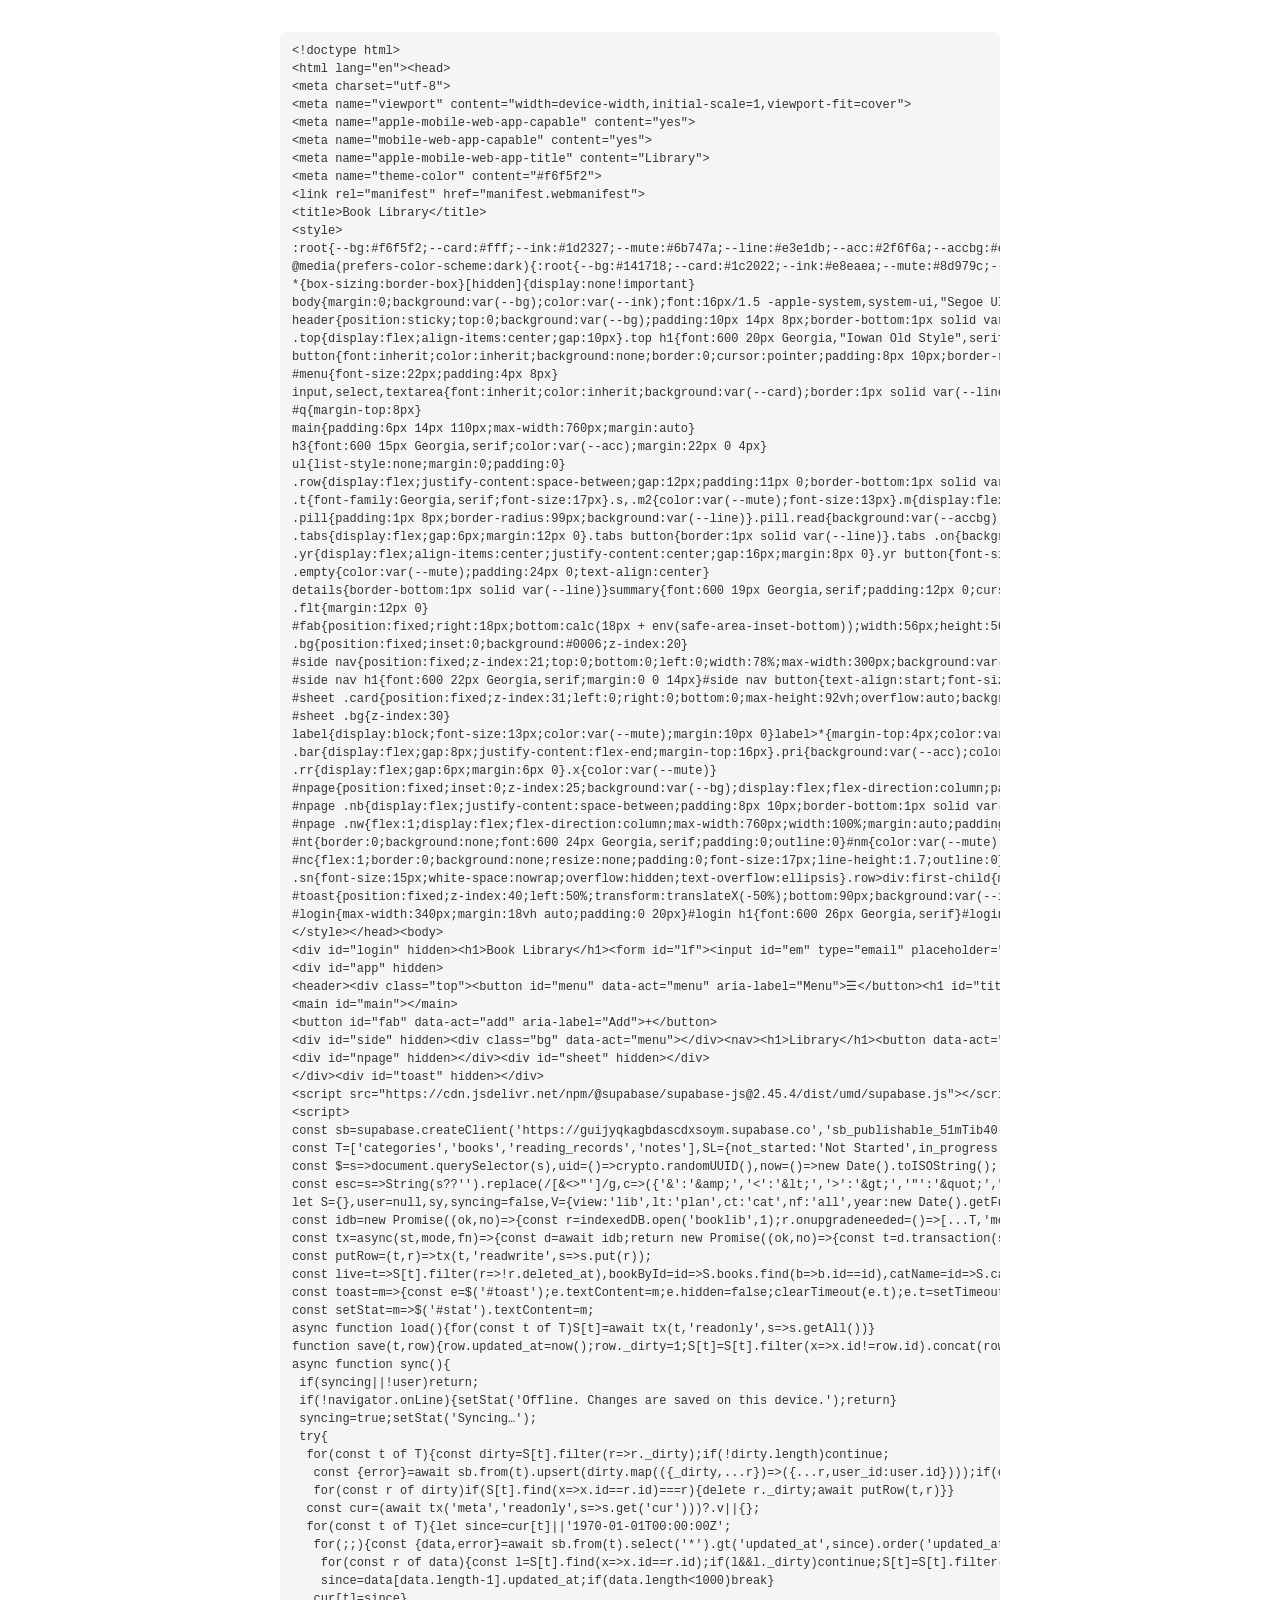
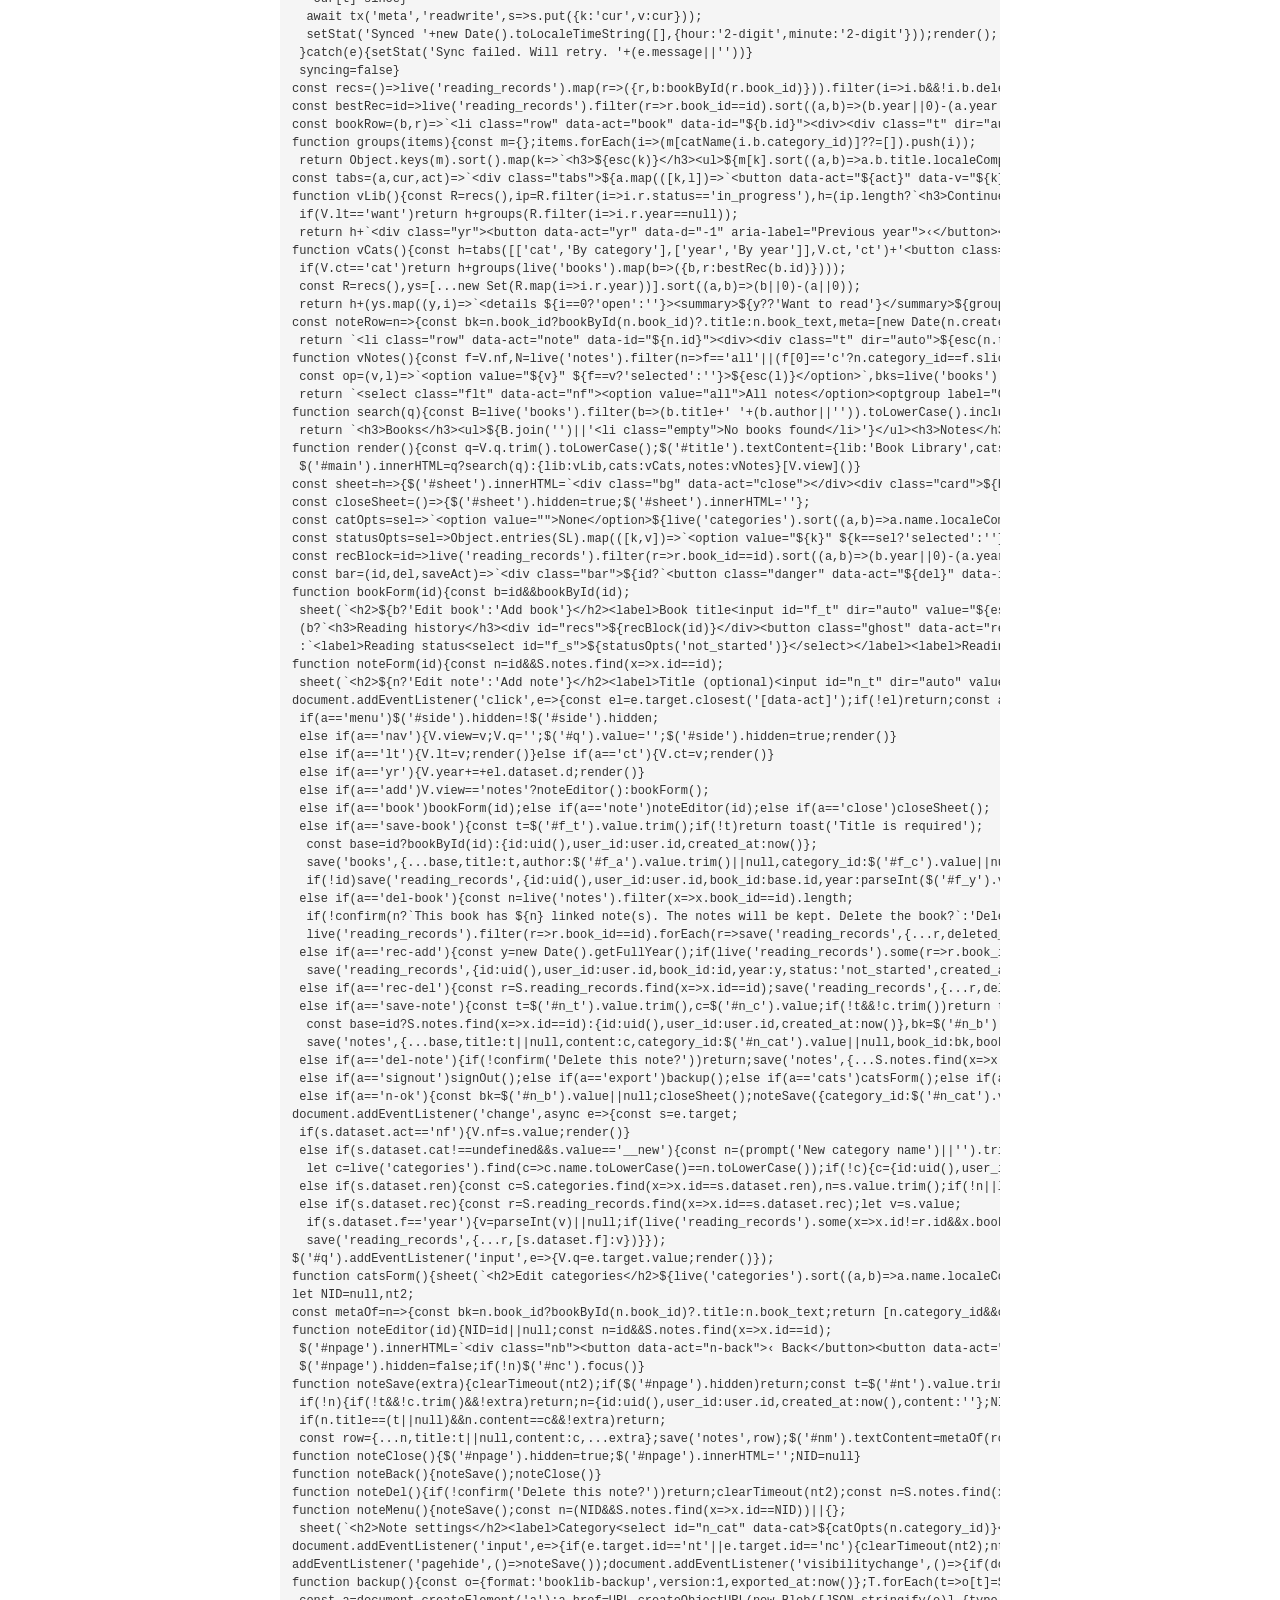
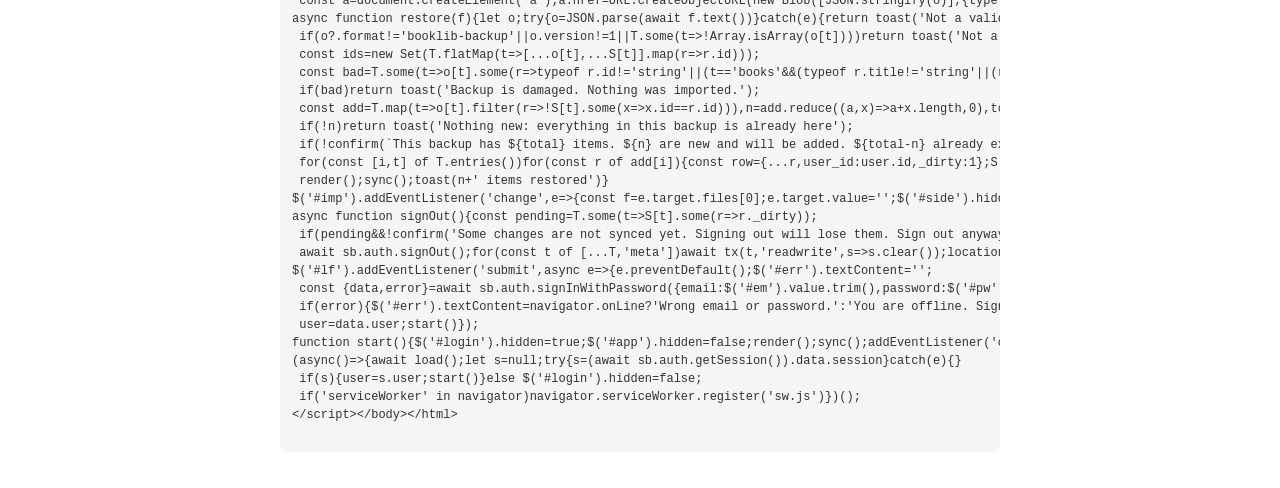
<file: index.html (copy)3.html>
<!doctype html><html><head><meta charset=utf8><meta name=viewport content="width=device-width,initial-scale=1,viewport-fit=cover"><meta name=claude:viewport-fit-sides content=cover><style>:root{box-sizing:border-box;padding-top:env(safe-area-inset-top,0px);padding-right:env(safe-area-inset-right,0px);padding-bottom:env(safe-area-inset-bottom,0px);padding-left:env(safe-area-inset-left,0px)}html{scroll-padding-top:env(safe-area-inset-top,0px)}</style><style>.md-table{overflow-x:auto}@media print{.md-table{overflow-x:visible}}</style><style>:root{color-scheme:light dark;--md-bg:#fff;--md-text:rgba(0,0,0,.8);--md-muted:rgba(0,0,0,.6);--md-fill:rgba(0,0,0,.04);--md-fill-strong:rgba(0,0,0,.06);--md-rule:rgba(0,0,0,.1);--md-rule-strong:rgba(0,0,0,.16);--md-link:hsl(210 100% 45%)}@media (prefers-color-scheme:dark){:root:where(:not([data-theme="light"])){--md-bg:#0d0d0d;--md-text:rgba(255,255,255,.85);--md-muted:rgba(255,255,255,.6);--md-fill:rgba(255,255,255,.06);--md-fill-strong:rgba(255,255,255,.09);--md-rule:rgba(255,255,255,.14);--md-rule-strong:rgba(255,255,255,.22);--md-link:hsl(210 100% 72%)}}:root[data-theme="dark"]{color-scheme:dark;--md-bg:#0d0d0d;--md-text:rgba(255,255,255,.85);--md-muted:rgba(255,255,255,.6);--md-fill:rgba(255,255,255,.06);--md-fill-strong:rgba(255,255,255,.09);--md-rule:rgba(255,255,255,.14);--md-rule-strong:rgba(255,255,255,.22);--md-link:hsl(210 100% 72%)}:root[data-theme="light"]{color-scheme:light}@media print{:root,:root[data-theme="dark"]{color-scheme:light;--md-bg:#fff;--md-text:rgba(0,0,0,.8);--md-muted:rgba(0,0,0,.6);--md-fill:rgba(0,0,0,.04);--md-fill-strong:rgba(0,0,0,.06);--md-rule:rgba(0,0,0,.1);--md-rule-strong:rgba(0,0,0,.16);--md-link:hsl(210 100% 45%)}}body{background:var(--md-bg);color:var(--md-text);max-width:720px;margin:0 auto;padding:32px;display:flex;flex-direction:column;gap:10px;font:14px/1.55 -apple-system,BlinkMacSystemFont,'SF Pro','Segoe UI',sans-serif;overflow-wrap:break-word}body>:first-child{margin-top:0}h1,h2,h3,h4,h5,h6{margin:6px 0 0;line-height:1.25;font-weight:600;text-wrap:balance}h1{font-size:1.35em}h2{font-size:1.15em;color:var(--md-muted)}h3,h4,h5,h6{font-size:1em}p,ul,ol,blockquote,table,pre,hr{margin:0}strong{font-weight:600}a{color:var(--md-link);text-decoration:none}a:hover{text-decoration:underline}ul,ol{display:flex;flex-direction:column;gap:6px;padding-inline-start:22px}ul{list-style:disc}ol{list-style:decimal}li[dir]{text-align:start}:is(li,td,th)>*+:is(p,ul,ol,blockquote){margin-top:6px}blockquote{display:flex;flex-direction:column;gap:10px;border-inline-start:2px solid var(--md-rule);padding-inline-start:10px;color:var(--md-muted)}:not(pre)>code{background:var(--md-fill);padding:1px 3px;border-radius:4px;font:.92em 'SF Mono',ui-monospace,Menlo,Consolas,monospace}a>code{background:none;color:inherit}pre{background:var(--md-fill);padding:10px 12px;border-radius:6px;overflow-x:auto;font:12px/1.5 'SF Mono',ui-monospace,Menlo,Consolas,monospace;margin-block:4px}pre code{background:none;padding:0;font:inherit}[dir=rtl] pre{direction:ltr;text-align:left}[dir=rtl] code{direction:ltr;unicode-bidi:isolate}table{width:100%;border-collapse:separate;border-spacing:2px;font:inherit}th,td{padding:6px 8px;border-radius:3px;text-align:start;vertical-align:top}th{background:var(--md-fill-strong);font-weight:600}td{background:var(--md-fill)}:is(th,td) :not(pre)>code{background:transparent}hr{border:0;border-top:1px solid var(--md-rule-strong);margin-block:10px}img{max-width:100%;height:auto;border-radius:4px}</style>
</head><body>
<pre><code class="language-html">&lt;!doctype html&gt;
&lt;html lang=&#34;en&#34;&gt;&lt;head&gt;
&lt;meta charset=&#34;utf-8&#34;&gt;
&lt;meta name=&#34;viewport&#34; content=&#34;width=device-width,initial-scale=1,viewport-fit=cover&#34;&gt;
&lt;meta name=&#34;apple-mobile-web-app-capable&#34; content=&#34;yes&#34;&gt;
&lt;meta name=&#34;mobile-web-app-capable&#34; content=&#34;yes&#34;&gt;
&lt;meta name=&#34;apple-mobile-web-app-title&#34; content=&#34;Library&#34;&gt;
&lt;meta name=&#34;theme-color&#34; content=&#34;#f6f5f2&#34;&gt;
&lt;link rel=&#34;manifest&#34; href=&#34;manifest.webmanifest&#34;&gt;
&lt;title&gt;Book Library&lt;/title&gt;
&lt;style&gt;
:root{--bg:#f6f5f2;--card:#fff;--ink:#1d2327;--mute:#6b747a;--line:#e3e1db;--acc:#2f6f6a;--accbg:#e4efed;--danger:#b3412f;color-scheme:light dark}
@media(prefers-color-scheme:dark){:root{--bg:#141718;--card:#1c2022;--ink:#e8eaea;--mute:#8d979c;--line:#2a3033;--acc:#6fb3ab;--accbg:#223331;--danger:#e07a68}}
*{box-sizing:border-box}[hidden]{display:none!important}
body{margin:0;background:var(--bg);color:var(--ink);font:16px/1.5 -apple-system,system-ui,&#34;Segoe UI&#34;,sans-serif;padding:env(safe-area-inset-top) env(safe-area-inset-right) 0 env(safe-area-inset-left)}
header{position:sticky;top:0;background:var(--bg);padding:10px 14px 8px;border-bottom:1px solid var(--line);z-index:5}
.top{display:flex;align-items:center;gap:10px}.top h1{font:600 20px Georgia,&#34;Iowan Old Style&#34;,serif;margin:0}
button{font:inherit;color:inherit;background:none;border:0;cursor:pointer;padding:8px 10px;border-radius:8px}
#menu{font-size:22px;padding:4px 8px}
input,select,textarea{font:inherit;color:inherit;background:var(--card);border:1px solid var(--line);border-radius:8px;padding:9px 10px;width:100%}
#q{margin-top:8px}
main{padding:6px 14px 110px;max-width:760px;margin:auto}
h3{font:600 15px Georgia,serif;color:var(--acc);margin:22px 0 4px}
ul{list-style:none;margin:0;padding:0}
.row{display:flex;justify-content:space-between;gap:12px;padding:11px 0;border-bottom:1px solid var(--line);cursor:pointer}
.t{font-family:Georgia,serif;font-size:17px}.s,.m2{color:var(--mute);font-size:13px}.m{display:flex;flex-direction:column;align-items:flex-end;font-size:13px;color:var(--mute);white-space:nowrap}
.pill{padding:1px 8px;border-radius:99px;background:var(--line)}.pill.read{background:var(--accbg);color:var(--acc)}.pill.in_progress{border:1px solid var(--acc);background:none;color:var(--acc)}
.tabs{display:flex;gap:6px;margin:12px 0}.tabs button{border:1px solid var(--line)}.tabs .on{background:var(--accbg);color:var(--acc);border-color:var(--acc)}
.yr{display:flex;align-items:center;justify-content:center;gap:16px;margin:8px 0}.yr button{font-size:22px}
.empty{color:var(--mute);padding:24px 0;text-align:center}
details{border-bottom:1px solid var(--line)}summary{font:600 19px Georgia,serif;padding:12px 0;cursor:pointer}
.flt{margin:12px 0}
#fab{position:fixed;right:18px;bottom:calc(18px + env(safe-area-inset-bottom));width:56px;height:56px;border-radius:50%;background:var(--acc);color:var(--bg);font-size:30px;padding:0;box-shadow:0 2px 10px #0004}
.bg{position:fixed;inset:0;background:#0006;z-index:20}
#side nav{position:fixed;z-index:21;top:0;bottom:0;left:0;width:78%;max-width:300px;background:var(--card);padding:calc(20px + env(safe-area-inset-top)) 14px 20px;display:flex;flex-direction:column;gap:4px}
#side nav h1{font:600 22px Georgia,serif;margin:0 0 14px}#side nav button{text-align:start;font-size:17px}.sp{flex:1}
#sheet .card{position:fixed;z-index:31;left:0;right:0;bottom:0;max-height:92vh;overflow:auto;background:var(--bg);border-radius:16px 16px 0 0;padding:16px 16px calc(16px + env(safe-area-inset-bottom));max-width:760px;margin:auto}
#sheet .bg{z-index:30}
label{display:block;font-size:13px;color:var(--mute);margin:10px 0}label&gt;*{margin-top:4px;color:var(--ink)}
.bar{display:flex;gap:8px;justify-content:flex-end;margin-top:16px}.pri{background:var(--acc);color:var(--bg)}.ghost{border:1px solid var(--line)}.danger{color:var(--danger);margin-inline-end:auto}
.rr{display:flex;gap:6px;margin:6px 0}.x{color:var(--mute)}
#npage{position:fixed;inset:0;z-index:25;background:var(--bg);display:flex;flex-direction:column;padding:env(safe-area-inset-top) env(safe-area-inset-right) env(safe-area-inset-bottom) env(safe-area-inset-left)}
#npage .nb{display:flex;justify-content:space-between;padding:8px 10px;border-bottom:1px solid var(--line)}#npage .nb button{font-size:20px}
#npage .nw{flex:1;display:flex;flex-direction:column;max-width:760px;width:100%;margin:auto;padding:14px 18px;min-height:0}
#nt{border:0;background:none;font:600 24px Georgia,serif;padding:0;outline:0}#nm{color:var(--mute);font-size:12px;margin:2px 0 12px;min-height:1em}
#nc{flex:1;border:0;background:none;resize:none;padding:0;font-size:17px;line-height:1.7;outline:0}
.sn{font-size:15px;white-space:nowrap;overflow:hidden;text-overflow:ellipsis}.row&gt;div:first-child{min-width:0}
#toast{position:fixed;z-index:40;left:50%;transform:translateX(-50%);bottom:90px;background:var(--ink);color:var(--bg);padding:8px 14px;border-radius:99px}
#login{max-width:340px;margin:18vh auto;padding:0 20px}#login h1{font:600 26px Georgia,serif}#login input{margin:6px 0}#err{color:var(--danger);font-size:14px}
&lt;/style&gt;&lt;/head&gt;&lt;body&gt;
&lt;div id=&#34;login&#34; hidden&gt;&lt;h1&gt;Book Library&lt;/h1&gt;&lt;form id=&#34;lf&#34;&gt;&lt;input id=&#34;em&#34; type=&#34;email&#34; placeholder=&#34;Email&#34; autocomplete=&#34;username&#34; required&gt;&lt;input id=&#34;pw&#34; type=&#34;password&#34; placeholder=&#34;Password&#34; autocomplete=&#34;current-password&#34; required&gt;&lt;p id=&#34;err&#34;&gt;&lt;/p&gt;&lt;button class=&#34;pri&#34; style=&#34;width:100%&#34;&gt;Sign in&lt;/button&gt;&lt;/form&gt;&lt;/div&gt;
&lt;div id=&#34;app&#34; hidden&gt;
&lt;header&gt;&lt;div class=&#34;top&#34;&gt;&lt;button id=&#34;menu&#34; data-act=&#34;menu&#34; aria-label=&#34;Menu&#34;&gt;☰&lt;/button&gt;&lt;h1 id=&#34;title&#34;&gt;&lt;/h1&gt;&lt;/div&gt;&lt;input id=&#34;q&#34; type=&#34;search&#34; dir=&#34;auto&#34; placeholder=&#34;Search books, authors, notes&#34;&gt;&lt;/header&gt;
&lt;main id=&#34;main&#34;&gt;&lt;/main&gt;
&lt;button id=&#34;fab&#34; data-act=&#34;add&#34; aria-label=&#34;Add&#34;&gt;+&lt;/button&gt;
&lt;div id=&#34;side&#34; hidden&gt;&lt;div class=&#34;bg&#34; data-act=&#34;menu&#34;&gt;&lt;/div&gt;&lt;nav&gt;&lt;h1&gt;Library&lt;/h1&gt;&lt;button data-act=&#34;nav&#34; data-v=&#34;lib&#34;&gt;Book Library&lt;/button&gt;&lt;button data-act=&#34;nav&#34; data-v=&#34;cats&#34;&gt;Book Categories&lt;/button&gt;&lt;button data-act=&#34;nav&#34; data-v=&#34;notes&#34;&gt;Notes&lt;/button&gt;&lt;button data-act=&#34;export&#34;&gt;Export backup&lt;/button&gt;&lt;button data-act=&#34;import&#34;&gt;Import backup&lt;/button&gt;&lt;input id=&#34;imp&#34; type=&#34;file&#34; accept=&#34;application/json,.json&#34; hidden&gt;&lt;div class=&#34;sp&#34;&gt;&lt;/div&gt;&lt;div id=&#34;stat&#34; class=&#34;s&#34;&gt;&lt;/div&gt;&lt;div class=&#34;s&#34;&gt;Version 3&lt;/div&gt;&lt;button class=&#34;ghost&#34; data-act=&#34;signout&#34;&gt;Sign out&lt;/button&gt;&lt;/nav&gt;&lt;/div&gt;
&lt;div id=&#34;npage&#34; hidden&gt;&lt;/div&gt;&lt;div id=&#34;sheet&#34; hidden&gt;&lt;/div&gt;
&lt;/div&gt;&lt;div id=&#34;toast&#34; hidden&gt;&lt;/div&gt;
&lt;script src=&#34;https://cdn.jsdelivr.net/npm/@supabase/supabase-js@2.45.4/dist/umd/supabase.js&#34;&gt;&lt;/script&gt;
&lt;script&gt;
const sb=supabase.createClient(&#39;https://guijyqkagbdascdxsoym.supabase.co&#39;,&#39;sb_publishable_51mTib40-xLq16tjLFUSFg_IVj0RRGn&#39;);
const T=[&#39;categories&#39;,&#39;books&#39;,&#39;reading_records&#39;,&#39;notes&#39;],SL={not_started:&#39;Not Started&#39;,in_progress:&#39;In Progress&#39;,read:&#39;Read&#39;};
const $=s=&gt;document.querySelector(s),uid=()=&gt;crypto.randomUUID(),now=()=&gt;new Date().toISOString();
const esc=s=&gt;String(s??&#39;&#39;).replace(/[&amp;&lt;&gt;&#34;&#39;]/g,c=&gt;({&#39;&amp;&#39;:&#39;&amp;amp;&#39;,&#39;&lt;&#39;:&#39;&amp;lt;&#39;,&#39;&gt;&#39;:&#39;&amp;gt;&#39;,&#39;&#34;&#39;:&#39;&amp;quot;&#39;,&#34;&#39;&#34;:&#39;&amp;#39;&#39;}[c]));
let S={},user=null,sy,syncing=false,V={view:&#39;lib&#39;,lt:&#39;plan&#39;,ct:&#39;cat&#39;,nf:&#39;all&#39;,year:new Date().getFullYear(),q:&#39;&#39;};
const idb=new Promise((ok,no)=&gt;{const r=indexedDB.open(&#39;booklib&#39;,1);r.onupgradeneeded=()=&gt;[...T,&#39;meta&#39;].forEach(t=&gt;r.result.createObjectStore(t,{keyPath:t==&#39;meta&#39;?&#39;k&#39;:&#39;id&#39;}));r.onsuccess=()=&gt;ok(r.result);r.onerror=()=&gt;no(r.error)});
const tx=async(st,mode,fn)=&gt;{const d=await idb;return new Promise((ok,no)=&gt;{const t=d.transaction(st,mode),q=fn(t.objectStore(st));t.oncomplete=()=&gt;ok(q&amp;&amp;q.result);t.onerror=()=&gt;no(t.error)})};
const putRow=(t,r)=&gt;tx(t,&#39;readwrite&#39;,s=&gt;s.put(r));
const live=t=&gt;S[t].filter(r=&gt;!r.deleted_at),bookById=id=&gt;S.books.find(b=&gt;b.id==id),catName=id=&gt;S.categories.find(c=&gt;c.id==id)?.name||&#39;Uncategorized&#39;;
const toast=m=&gt;{const e=$(&#39;#toast&#39;);e.textContent=m;e.hidden=false;clearTimeout(e.t);e.t=setTimeout(()=&gt;e.hidden=true,2600)};
const setStat=m=&gt;$(&#39;#stat&#39;).textContent=m;
async function load(){for(const t of T)S[t]=await tx(t,&#39;readonly&#39;,s=&gt;s.getAll())}
function save(t,row){row.updated_at=now();row._dirty=1;S[t]=S[t].filter(x=&gt;x.id!=row.id).concat(row);putRow(t,row);render();clearTimeout(sy);sy=setTimeout(sync,400)}
async function sync(){
 if(syncing||!user)return;
 if(!navigator.onLine){setStat(&#39;Offline. Changes are saved on this device.&#39;);return}
 syncing=true;setStat(&#39;Syncing…&#39;);
 try{
  for(const t of T){const dirty=S[t].filter(r=&gt;r._dirty);if(!dirty.length)continue;
   const {error}=await sb.from(t).upsert(dirty.map(({_dirty,...r})=&gt;({...r,user_id:user.id})));if(error)throw error;
   for(const r of dirty)if(S[t].find(x=&gt;x.id==r.id)===r){delete r._dirty;await putRow(t,r)}}
  const cur=(await tx(&#39;meta&#39;,&#39;readonly&#39;,s=&gt;s.get(&#39;cur&#39;)))?.v||{};
  for(const t of T){let since=cur[t]||&#39;1970-01-01T00:00:00Z&#39;;
   for(;;){const {data,error}=await sb.from(t).select(&#39;*&#39;).gt(&#39;updated_at&#39;,since).order(&#39;updated_at&#39;).limit(1000);if(error)throw error;if(!data.length)break;
    for(const r of data){const l=S[t].find(x=&gt;x.id==r.id);if(l&amp;&amp;l._dirty)continue;S[t]=S[t].filter(x=&gt;x.id!=r.id).concat(r);await putRow(t,r)}
    since=data[data.length-1].updated_at;if(data.length&lt;1000)break}
   cur[t]=since}
  await tx(&#39;meta&#39;,&#39;readwrite&#39;,s=&gt;s.put({k:&#39;cur&#39;,v:cur}));
  setStat(&#39;Synced &#39;+new Date().toLocaleTimeString([],{hour:&#39;2-digit&#39;,minute:&#39;2-digit&#39;}));render();
 }catch(e){setStat(&#39;Sync failed. Will retry. &#39;+(e.message||&#39;&#39;))}
 syncing=false}
const recs=()=&gt;live(&#39;reading_records&#39;).map(r=&gt;({r,b:bookById(r.book_id)})).filter(i=&gt;i.b&amp;&amp;!i.b.deleted_at);
const bestRec=id=&gt;live(&#39;reading_records&#39;).filter(r=&gt;r.book_id==id).sort((a,b)=&gt;(b.year||0)-(a.year||0))[0];
const bookRow=(b,r)=&gt;`&lt;li class=&#34;row&#34; data-act=&#34;book&#34; data-id=&#34;${b.id}&#34;&gt;&lt;div&gt;&lt;div class=&#34;t&#34; dir=&#34;auto&#34;&gt;${esc(b.title)}&lt;/div&gt;${b.author?`&lt;div class=&#34;s&#34; dir=&#34;auto&#34;&gt;${esc(b.author)}&lt;/div&gt;`:&#39;&#39;}&lt;/div&gt;&lt;div class=&#34;m&#34;&gt;${r?`&lt;span class=&#34;pill ${r.status}&#34;&gt;${SL[r.status]}&lt;/span&gt;`:&#39;&#39;}${b.total_pages?`&lt;span&gt;${b.total_pages} pages&lt;/span&gt;`:&#39;&#39;}&lt;/div&gt;&lt;/li&gt;`;
function groups(items){const m={};items.forEach(i=&gt;(m[catName(i.b.category_id)]??=[]).push(i));
 return Object.keys(m).sort().map(k=&gt;`&lt;h3&gt;${esc(k)}&lt;/h3&gt;&lt;ul&gt;${m[k].sort((a,b)=&gt;a.b.title.localeCompare(b.b.title)).map(i=&gt;bookRow(i.b,i.r)).join(&#39;&#39;)}&lt;/ul&gt;`).join(&#39;&#39;)||&#39;&lt;p class=&#34;empty&#34;&gt;No books here yet. Tap + to add one.&lt;/p&gt;&#39;}
const tabs=(a,cur,act)=&gt;`&lt;div class=&#34;tabs&#34;&gt;${a.map(([k,l])=&gt;`&lt;button data-act=&#34;${act}&#34; data-v=&#34;${k}&#34; class=&#34;${k==cur?&#39;on&#39;:&#39;&#39;}&#34;&gt;${l}&lt;/button&gt;`).join(&#39;&#39;)}&lt;/div&gt;`;
function vLib(){const R=recs(),ip=R.filter(i=&gt;i.r.status==&#39;in_progress&#39;),h=(ip.length?`&lt;h3&gt;Continue&lt;/h3&gt;&lt;ul&gt;${ip.map(i=&gt;bookRow(i.b,i.r)).join(&#39;&#39;)}&lt;/ul&gt;`:&#39;&#39;)+tabs([[&#39;plan&#39;,&#39;Reading plan&#39;],[&#39;want&#39;,&#39;Want to read&#39;]],V.lt,&#39;lt&#39;);
 if(V.lt==&#39;want&#39;)return h+groups(R.filter(i=&gt;i.r.year==null));
 return h+`&lt;div class=&#34;yr&#34;&gt;&lt;button data-act=&#34;yr&#34; data-d=&#34;-1&#34; aria-label=&#34;Previous year&#34;&gt;‹&lt;/button&gt;&lt;b&gt;${V.year}&lt;/b&gt;&lt;button data-act=&#34;yr&#34; data-d=&#34;1&#34; aria-label=&#34;Next year&#34;&gt;›&lt;/button&gt;&lt;/div&gt;`+groups(R.filter(i=&gt;i.r.year==V.year))}
function vCats(){const h=tabs([[&#39;cat&#39;,&#39;By category&#39;],[&#39;year&#39;,&#39;By year&#39;]],V.ct,&#39;ct&#39;)+&#39;&lt;button class=&#34;ghost&#34; data-act=&#34;cats&#34;&gt;Edit categories&lt;/button&gt;&#39;;
 if(V.ct==&#39;cat&#39;)return h+groups(live(&#39;books&#39;).map(b=&gt;({b,r:bestRec(b.id)})));
 const R=recs(),ys=[...new Set(R.map(i=&gt;i.r.year))].sort((a,b)=&gt;(b||0)-(a||0));
 return h+(ys.map((y,i)=&gt;`&lt;details ${i==0?&#39;open&#39;:&#39;&#39;}&gt;&lt;summary&gt;${y??&#39;Want to read&#39;}&lt;/summary&gt;${groups(R.filter(x=&gt;x.r.year==y))}&lt;/details&gt;`).join(&#39;&#39;)||&#39;&lt;p class=&#34;empty&#34;&gt;No reading records yet.&lt;/p&gt;&#39;)}
const noteRow=n=&gt;{const bk=n.book_id?bookById(n.book_id)?.title:n.book_text,meta=[new Date(n.created_at).toLocaleDateString(),n.category_id&amp;&amp;catName(n.category_id),bk&amp;&amp;bk+(n.page?&#39; p. &#39;+n.page:&#39;&#39;)].filter(Boolean).join(&#39; / &#39;);
 return `&lt;li class=&#34;row&#34; data-act=&#34;note&#34; data-id=&#34;${n.id}&#34;&gt;&lt;div&gt;&lt;div class=&#34;t&#34; dir=&#34;auto&#34;&gt;${esc(n.title||&#39;Untitled&#39;)}&lt;/div&gt;&lt;div class=&#34;sn&#34; dir=&#34;auto&#34;&gt;${esc(n.content.split(&#39;\n&#39;).find(l=&gt;l.trim())||&#39;&#39;)}&lt;/div&gt;&lt;div class=&#34;m2&#34; dir=&#34;auto&#34;&gt;${esc(meta)}&lt;/div&gt;&lt;/div&gt;&lt;/li&gt;`};
function vNotes(){const f=V.nf,N=live(&#39;notes&#39;).filter(n=&gt;f==&#39;all&#39;||(f[0]==&#39;c&#39;?n.category_id==f.slice(2):n.book_id==f.slice(2))).sort((a,b)=&gt;b.created_at.localeCompare(a.created_at));
 const op=(v,l)=&gt;`&lt;option value=&#34;${v}&#34; ${f==v?&#39;selected&#39;:&#39;&#39;}&gt;${esc(l)}&lt;/option&gt;`,bks=live(&#39;books&#39;).filter(b=&gt;live(&#39;notes&#39;).some(n=&gt;n.book_id==b.id));
 return `&lt;select class=&#34;flt&#34; data-act=&#34;nf&#34;&gt;&lt;option value=&#34;all&#34;&gt;All notes&lt;/option&gt;&lt;optgroup label=&#34;Category&#34;&gt;${live(&#39;categories&#39;).map(c=&gt;op(&#39;c:&#39;+c.id,c.name)).join(&#39;&#39;)}&lt;/optgroup&gt;&lt;optgroup label=&#34;Book&#34;&gt;${bks.map(b=&gt;op(&#39;b:&#39;+b.id,b.title)).join(&#39;&#39;)}&lt;/optgroup&gt;&lt;/select&gt;&lt;ul&gt;${N.map(noteRow).join(&#39;&#39;)||&#39;&lt;li class=&#34;empty&#34;&gt;No notes yet. Tap + to add one.&lt;/li&gt;&#39;}&lt;/ul&gt;`}
function search(q){const B=live(&#39;books&#39;).filter(b=&gt;(b.title+&#39; &#39;+(b.author||&#39;&#39;)).toLowerCase().includes(q)).map(b=&gt;bookRow(b,bestRec(b.id))),N=live(&#39;notes&#39;).filter(n=&gt;((n.title||&#39;&#39;)+&#39; &#39;+n.content).toLowerCase().includes(q)).map(noteRow);
 return `&lt;h3&gt;Books&lt;/h3&gt;&lt;ul&gt;${B.join(&#39;&#39;)||&#39;&lt;li class=&#34;empty&#34;&gt;No books found&lt;/li&gt;&#39;}&lt;/ul&gt;&lt;h3&gt;Notes&lt;/h3&gt;&lt;ul&gt;${N.join(&#39;&#39;)||&#39;&lt;li class=&#34;empty&#34;&gt;No notes found&lt;/li&gt;&#39;}&lt;/ul&gt;`}
function render(){const q=V.q.trim().toLowerCase();$(&#39;#title&#39;).textContent={lib:&#39;Book Library&#39;,cats:&#39;Book Categories&#39;,notes:&#39;Notes&#39;}[V.view];
 $(&#39;#main&#39;).innerHTML=q?search(q):{lib:vLib,cats:vCats,notes:vNotes}[V.view]()}
const sheet=h=&gt;{$(&#39;#sheet&#39;).innerHTML=`&lt;div class=&#34;bg&#34; data-act=&#34;close&#34;&gt;&lt;/div&gt;&lt;div class=&#34;card&#34;&gt;${h}&lt;/div&gt;`;$(&#39;#sheet&#39;).hidden=false};
const closeSheet=()=&gt;{$(&#39;#sheet&#39;).hidden=true;$(&#39;#sheet&#39;).innerHTML=&#39;&#39;};
const catOpts=sel=&gt;`&lt;option value=&#34;&#34;&gt;None&lt;/option&gt;${live(&#39;categories&#39;).sort((a,b)=&gt;a.name.localeCompare(b.name)).map(c=&gt;`&lt;option value=&#34;${c.id}&#34; ${c.id==sel?&#39;selected&#39;:&#39;&#39;}&gt;${esc(c.name)}&lt;/option&gt;`).join(&#39;&#39;)}&lt;option value=&#34;__new&#34;&gt;+ New category…&lt;/option&gt;`;
const statusOpts=sel=&gt;Object.entries(SL).map(([k,v])=&gt;`&lt;option value=&#34;${k}&#34; ${k==sel?&#39;selected&#39;:&#39;&#39;}&gt;${v}&lt;/option&gt;`).join(&#39;&#39;);
const recBlock=id=&gt;live(&#39;reading_records&#39;).filter(r=&gt;r.book_id==id).sort((a,b)=&gt;(b.year||0)-(a.year||0)).map(r=&gt;`&lt;div class=&#34;rr&#34;&gt;&lt;input type=&#34;number&#34; inputmode=&#34;numeric&#34; data-rec=&#34;${r.id}&#34; data-f=&#34;year&#34; placeholder=&#34;No year&#34; value=&#34;${r.year??&#39;&#39;}&#34;&gt;&lt;select data-rec=&#34;${r.id}&#34; data-f=&#34;status&#34;&gt;${statusOpts(r.status)}&lt;/select&gt;&lt;button class=&#34;x&#34; data-act=&#34;rec-del&#34; data-id=&#34;${r.id}&#34; aria-label=&#34;Remove&#34;&gt;✕&lt;/button&gt;&lt;/div&gt;`).join(&#39;&#39;)||&#39;&lt;p class=&#34;s&#34;&gt;No reading records.&lt;/p&gt;&#39;;
const bar=(id,del,saveAct)=&gt;`&lt;div class=&#34;bar&#34;&gt;${id?`&lt;button class=&#34;danger&#34; data-act=&#34;${del}&#34; data-id=&#34;${id}&#34;&gt;Delete&lt;/button&gt;`:&#39;&#39;}&lt;button class=&#34;ghost&#34; data-act=&#34;close&#34;&gt;Cancel&lt;/button&gt;&lt;button class=&#34;pri&#34; data-act=&#34;${saveAct}&#34; data-id=&#34;${id||&#39;&#39;}&#34;&gt;Save&lt;/button&gt;&lt;/div&gt;`;
function bookForm(id){const b=id&amp;&amp;bookById(id);
 sheet(`&lt;h2&gt;${b?&#39;Edit book&#39;:&#39;Add book&#39;}&lt;/h2&gt;&lt;label&gt;Book title&lt;input id=&#34;f_t&#34; dir=&#34;auto&#34; value=&#34;${esc(b?.title)}&#34;&gt;&lt;/label&gt;&lt;label&gt;Author (optional)&lt;input id=&#34;f_a&#34; dir=&#34;auto&#34; value=&#34;${esc(b?.author)}&#34;&gt;&lt;/label&gt;&lt;label&gt;Category&lt;select id=&#34;f_c&#34; data-cat&gt;${catOpts(b?.category_id)}&lt;/select&gt;&lt;/label&gt;&lt;label&gt;Total pages (optional)&lt;input id=&#34;f_p&#34; type=&#34;number&#34; inputmode=&#34;numeric&#34; min=&#34;1&#34; value=&#34;${b?.total_pages||&#39;&#39;}&#34;&gt;&lt;/label&gt;`+
 (b?`&lt;h3&gt;Reading history&lt;/h3&gt;&lt;div id=&#34;recs&#34;&gt;${recBlock(id)}&lt;/div&gt;&lt;button class=&#34;ghost&#34; data-act=&#34;rec-add&#34; data-id=&#34;${id}&#34;&gt;Add reading year&lt;/button&gt;&lt;p class=&#34;s&#34;&gt;${live(&#39;notes&#39;).filter(n=&gt;n.book_id==id).length} linked notes&lt;/p&gt;`
 :`&lt;label&gt;Reading status&lt;select id=&#34;f_s&#34;&gt;${statusOpts(&#39;not_started&#39;)}&lt;/select&gt;&lt;/label&gt;&lt;label&gt;Reading year (empty = Want to read)&lt;input id=&#34;f_y&#34; type=&#34;number&#34; inputmode=&#34;numeric&#34; value=&#34;${V.view==&#39;lib&#39;&amp;&amp;V.lt==&#39;want&#39;?&#39;&#39;:V.year}&#34;&gt;&lt;/label&gt;`)+bar(id,&#39;del-book&#39;,&#39;save-book&#39;))}
function noteForm(id){const n=id&amp;&amp;S.notes.find(x=&gt;x.id==id);
 sheet(`&lt;h2&gt;${n?&#39;Edit note&#39;:&#39;Add note&#39;}&lt;/h2&gt;&lt;label&gt;Title (optional)&lt;input id=&#34;n_t&#34; dir=&#34;auto&#34; value=&#34;${esc(n?.title)}&#34;&gt;&lt;/label&gt;&lt;label&gt;Content&lt;textarea id=&#34;n_c&#34; dir=&#34;auto&#34; rows=&#34;9&#34;&gt;${esc(n?.content)}&lt;/textarea&gt;&lt;/label&gt;&lt;label&gt;Category&lt;select id=&#34;n_cat&#34; data-cat&gt;${catOpts(n?.category_id)}&lt;/select&gt;&lt;/label&gt;&lt;label&gt;Book&lt;select id=&#34;n_b&#34;&gt;&lt;option value=&#34;&#34;&gt;No book&lt;/option&gt;${live(&#39;books&#39;).sort((a,b)=&gt;a.title.localeCompare(b.title)).map(b=&gt;`&lt;option value=&#34;${b.id}&#34; ${b.id==n?.book_id?&#39;selected&#39;:&#39;&#39;}&gt;${esc(b.title)}&lt;/option&gt;`).join(&#39;&#39;)}&lt;/select&gt;&lt;input id=&#34;n_bt&#34; dir=&#34;auto&#34; placeholder=&#34;or type a book name&#34; value=&#34;${esc(n?.book_text)}&#34;&gt;&lt;/label&gt;&lt;label&gt;Page (optional)&lt;input id=&#34;n_pg&#34; dir=&#34;auto&#34; value=&#34;${esc(n?.page)}&#34;&gt;&lt;/label&gt;`+bar(id,&#39;del-note&#39;,&#39;save-note&#39;))}
document.addEventListener(&#39;click&#39;,e=&gt;{const el=e.target.closest(&#39;[data-act]&#39;);if(!el)return;const a=el.dataset.act,id=el.dataset.id,v=el.dataset.v;
 if(a==&#39;menu&#39;)$(&#39;#side&#39;).hidden=!$(&#39;#side&#39;).hidden;
 else if(a==&#39;nav&#39;){V.view=v;V.q=&#39;&#39;;$(&#39;#q&#39;).value=&#39;&#39;;$(&#39;#side&#39;).hidden=true;render()}
 else if(a==&#39;lt&#39;){V.lt=v;render()}else if(a==&#39;ct&#39;){V.ct=v;render()}
 else if(a==&#39;yr&#39;){V.year+=+el.dataset.d;render()}
 else if(a==&#39;add&#39;)V.view==&#39;notes&#39;?noteEditor():bookForm();
 else if(a==&#39;book&#39;)bookForm(id);else if(a==&#39;note&#39;)noteEditor(id);else if(a==&#39;close&#39;)closeSheet();
 else if(a==&#39;save-book&#39;){const t=$(&#39;#f_t&#39;).value.trim();if(!t)return toast(&#39;Title is required&#39;);
  const base=id?bookById(id):{id:uid(),user_id:user.id,created_at:now()};
  save(&#39;books&#39;,{...base,title:t,author:$(&#39;#f_a&#39;).value.trim()||null,category_id:$(&#39;#f_c&#39;).value||null,total_pages:parseInt($(&#39;#f_p&#39;).value)||null});
  if(!id)save(&#39;reading_records&#39;,{id:uid(),user_id:user.id,book_id:base.id,year:parseInt($(&#39;#f_y&#39;).value)||null,status:$(&#39;#f_s&#39;).value,created_at:now()});closeSheet()}
 else if(a==&#39;del-book&#39;){const n=live(&#39;notes&#39;).filter(x=&gt;x.book_id==id).length;
  if(!confirm(n?`This book has ${n} linked note(s). The notes will be kept. Delete the book?`:&#39;Delete this book?&#39;))return;
  live(&#39;reading_records&#39;).filter(r=&gt;r.book_id==id).forEach(r=&gt;save(&#39;reading_records&#39;,{...r,deleted_at:now()}));save(&#39;books&#39;,{...bookById(id),deleted_at:now()});closeSheet()}
 else if(a==&#39;rec-add&#39;){const y=new Date().getFullYear();if(live(&#39;reading_records&#39;).some(r=&gt;r.book_id==id&amp;&amp;r.year==y))return toast(&#39;This book already has a record for &#39;+y+&#39;. Change its year first.&#39;);
  save(&#39;reading_records&#39;,{id:uid(),user_id:user.id,book_id:id,year:y,status:&#39;not_started&#39;,created_at:now()});$(&#39;#recs&#39;).innerHTML=recBlock(id)}
 else if(a==&#39;rec-del&#39;){const r=S.reading_records.find(x=&gt;x.id==id);save(&#39;reading_records&#39;,{...r,deleted_at:now()});$(&#39;#recs&#39;).innerHTML=recBlock(r.book_id)}
 else if(a==&#39;save-note&#39;){const t=$(&#39;#n_t&#39;).value.trim(),c=$(&#39;#n_c&#39;).value;if(!t&amp;&amp;!c.trim())return toast(&#39;Write a title or some content&#39;);
  const base=id?S.notes.find(x=&gt;x.id==id):{id:uid(),user_id:user.id,created_at:now()},bk=$(&#39;#n_b&#39;).value||null;
  save(&#39;notes&#39;,{...base,title:t||null,content:c,category_id:$(&#39;#n_cat&#39;).value||null,book_id:bk,book_text:bk?null:$(&#39;#n_bt&#39;).value.trim()||null,page:$(&#39;#n_pg&#39;).value.trim()||null});closeSheet()}
 else if(a==&#39;del-note&#39;){if(!confirm(&#39;Delete this note?&#39;))return;save(&#39;notes&#39;,{...S.notes.find(x=&gt;x.id==id),deleted_at:now()});closeSheet()}
 else if(a==&#39;signout&#39;)signOut();else if(a==&#39;export&#39;)backup();else if(a==&#39;cats&#39;)catsForm();else if(a==&#39;n-back&#39;)noteBack();else if(a==&#39;n-menu&#39;)noteMenu();else if(a==&#39;n-del&#39;)noteDel();
 else if(a==&#39;n-ok&#39;){const bk=$(&#39;#n_b&#39;).value||null;closeSheet();noteSave({category_id:$(&#39;#n_cat&#39;).value||null,book_id:bk,book_text:bk?null:$(&#39;#n_bt&#39;).value.trim()||null,page:$(&#39;#n_pg&#39;).value.trim()||null})}else if(a==&#39;import&#39;)$(&#39;#imp&#39;).click()});
document.addEventListener(&#39;change&#39;,async e=&gt;{const s=e.target;
 if(s.dataset.act==&#39;nf&#39;){V.nf=s.value;render()}
 else if(s.dataset.cat!==undefined&amp;&amp;s.value==&#39;__new&#39;){const n=(prompt(&#39;New category name&#39;)||&#39;&#39;).trim();if(!n){s.value=&#39;&#39;;return}
  let c=live(&#39;categories&#39;).find(c=&gt;c.name.toLowerCase()==n.toLowerCase());if(!c){c={id:uid(),user_id:user.id,name:n,created_at:now()};save(&#39;categories&#39;,c)}s.innerHTML=catOpts(c.id)}
 else if(s.dataset.ren){const c=S.categories.find(x=&gt;x.id==s.dataset.ren),n=s.value.trim();if(!n||live(&#39;categories&#39;).some(x=&gt;x.id!=c.id&amp;&amp;x.name.toLowerCase()==n.toLowerCase())){toast(n?&#39;That category already exists&#39;:&#39;Name cannot be empty&#39;);s.value=c.name;return}save(&#39;categories&#39;,{...c,name:n});toast(&#39;Renamed&#39;)}
 else if(s.dataset.rec){const r=S.reading_records.find(x=&gt;x.id==s.dataset.rec);let v=s.value;
  if(s.dataset.f==&#39;year&#39;){v=parseInt(v)||null;if(live(&#39;reading_records&#39;).some(x=&gt;x.id!=r.id&amp;&amp;x.book_id==r.book_id&amp;&amp;x.year==v)){toast(&#39;This book already has a record for that year&#39;);$(&#39;#recs&#39;).innerHTML=recBlock(r.book_id);return}}
  save(&#39;reading_records&#39;,{...r,[s.dataset.f]:v})}});
$(&#39;#q&#39;).addEventListener(&#39;input&#39;,e=&gt;{V.q=e.target.value;render()});
function catsForm(){sheet(`&lt;h2&gt;Edit categories&lt;/h2&gt;${live(&#39;categories&#39;).sort((a,b)=&gt;a.name.localeCompare(b.name)).map(c=&gt;`&lt;label&gt;${live(&#39;books&#39;).filter(b=&gt;b.category_id==c.id).length} books&lt;input dir=&#34;auto&#34; data-ren=&#34;${c.id}&#34; value=&#34;${esc(c.name)}&#34;&gt;&lt;/label&gt;`).join(&#39;&#39;)||&#39;&lt;p class=&#34;s&#34;&gt;No categories yet.&lt;/p&gt;&#39;}&lt;div class=&#34;bar&#34;&gt;&lt;button class=&#34;pri&#34; data-act=&#34;close&#34;&gt;Done&lt;/button&gt;&lt;/div&gt;`)}
let NID=null,nt2;
const metaOf=n=&gt;{const bk=n.book_id?bookById(n.book_id)?.title:n.book_text;return [n.category_id&amp;&amp;catName(n.category_id),bk&amp;&amp;bk+(n.page?&#39; p. &#39;+n.page:&#39;&#39;)].filter(Boolean).join(&#39; / &#39;)};
function noteEditor(id){NID=id||null;const n=id&amp;&amp;S.notes.find(x=&gt;x.id==id);
 $(&#39;#npage&#39;).innerHTML=`&lt;div class=&#34;nb&#34;&gt;&lt;button data-act=&#34;n-back&#34;&gt;‹ Back&lt;/button&gt;&lt;button data-act=&#34;n-menu&#34; aria-label=&#34;Note settings&#34;&gt;⋯&lt;/button&gt;&lt;/div&gt;&lt;div class=&#34;nw&#34;&gt;&lt;input id=&#34;nt&#34; dir=&#34;auto&#34; placeholder=&#34;Title&#34; value=&#34;${esc(n?.title)}&#34;&gt;&lt;div id=&#34;nm&#34; dir=&#34;auto&#34;&gt;${n?esc(metaOf(n)):&#39;&#39;}&lt;/div&gt;&lt;textarea id=&#34;nc&#34; dir=&#34;auto&#34; placeholder=&#34;Write here…&#34;&gt;${esc(n?.content)}&lt;/textarea&gt;&lt;/div&gt;`;
 $(&#39;#npage&#39;).hidden=false;if(!n)$(&#39;#nc&#39;).focus()}
function noteSave(extra){clearTimeout(nt2);if($(&#39;#npage&#39;).hidden)return;const t=$(&#39;#nt&#39;).value.trim(),c=$(&#39;#nc&#39;).value;let n=NID&amp;&amp;S.notes.find(x=&gt;x.id==NID);
 if(!n){if(!t&amp;&amp;!c.trim()&amp;&amp;!extra)return;n={id:uid(),user_id:user.id,created_at:now(),content:&#39;&#39;};NID=n.id}
 if(n.title==(t||null)&amp;&amp;n.content==c&amp;&amp;!extra)return;
 const row={...n,title:t||null,content:c,...extra};save(&#39;notes&#39;,row);$(&#39;#nm&#39;).textContent=metaOf(row)}
function noteClose(){$(&#39;#npage&#39;).hidden=true;$(&#39;#npage&#39;).innerHTML=&#39;&#39;;NID=null}
function noteBack(){noteSave();noteClose()}
function noteDel(){if(!confirm(&#39;Delete this note?&#39;))return;clearTimeout(nt2);const n=S.notes.find(x=&gt;x.id==NID);if(n)save(&#39;notes&#39;,{...n,deleted_at:now()});closeSheet();noteClose()}
function noteMenu(){noteSave();const n=(NID&amp;&amp;S.notes.find(x=&gt;x.id==NID))||{};
 sheet(`&lt;h2&gt;Note settings&lt;/h2&gt;&lt;label&gt;Category&lt;select id=&#34;n_cat&#34; data-cat&gt;${catOpts(n.category_id)}&lt;/select&gt;&lt;/label&gt;&lt;label&gt;Quoted from book&lt;select id=&#34;n_b&#34;&gt;&lt;option value=&#34;&#34;&gt;No book&lt;/option&gt;${live(&#39;books&#39;).sort((a,b)=&gt;a.title.localeCompare(b.title)).map(b=&gt;`&lt;option value=&#34;${b.id}&#34; ${b.id==n.book_id?&#39;selected&#39;:&#39;&#39;}&gt;${esc(b.title)}&lt;/option&gt;`).join(&#39;&#39;)}&lt;/select&gt;&lt;input id=&#34;n_bt&#34; dir=&#34;auto&#34; placeholder=&#34;or type a book name&#34; value=&#34;${esc(n.book_text)}&#34;&gt;&lt;/label&gt;&lt;label&gt;Page (optional)&lt;input id=&#34;n_pg&#34; dir=&#34;auto&#34; value=&#34;${esc(n.page)}&#34;&gt;&lt;/label&gt;&lt;div class=&#34;bar&#34;&gt;${n.id?&#39;&lt;button class=&#34;danger&#34; data-act=&#34;n-del&#34;&gt;Delete note&lt;/button&gt;&#39;:&#39;&#39;}&lt;button class=&#34;pri&#34; data-act=&#34;n-ok&#34;&gt;Done&lt;/button&gt;&lt;/div&gt;`)}
document.addEventListener(&#39;input&#39;,e=&gt;{if(e.target.id==&#39;nt&#39;||e.target.id==&#39;nc&#39;){clearTimeout(nt2);nt2=setTimeout(noteSave,600)}});
addEventListener(&#39;pagehide&#39;,()=&gt;noteSave());document.addEventListener(&#39;visibilitychange&#39;,()=&gt;{if(document.hidden)noteSave()});
function backup(){const o={format:&#39;booklib-backup&#39;,version:1,exported_at:now()};T.forEach(t=&gt;o[t]=S[t].map(({_dirty,...r})=&gt;r));
 const a=document.createElement(&#39;a&#39;);a.href=URL.createObjectURL(new Blob([JSON.stringify(o)],{type:&#39;application/json&#39;}));a.download=&#39;booklib-backup-&#39;+now().slice(0,10)+&#39;.json&#39;;a.click();toast(&#39;Backup exported&#39;)}
async function restore(f){let o;try{o=JSON.parse(await f.text())}catch(e){return toast(&#39;Not a valid backup file&#39;)}
 if(o?.format!=&#39;booklib-backup&#39;||o.version!=1||T.some(t=&gt;!Array.isArray(o[t])))return toast(&#39;Not a valid backup file&#39;);
 const ids=new Set(T.flatMap(t=&gt;[...o[t],...S[t]].map(r=&gt;r.id)));
 const bad=T.some(t=&gt;o[t].some(r=&gt;typeof r.id!=&#39;string&#39;||(t==&#39;books&#39;&amp;&amp;(typeof r.title!=&#39;string&#39;||(r.category_id&amp;&amp;!ids.has(r.category_id))))||(t==&#39;reading_records&#39;&amp;&amp;!ids.has(r.book_id))||(t==&#39;notes&#39;&amp;&amp;((r.category_id&amp;&amp;!ids.has(r.category_id))||(r.book_id&amp;&amp;!ids.has(r.book_id))))));
 if(bad)return toast(&#39;Backup is damaged. Nothing was imported.&#39;);
 const add=T.map(t=&gt;o[t].filter(r=&gt;!S[t].some(x=&gt;x.id==r.id))),n=add.reduce((a,x)=&gt;a+x.length,0),total=T.reduce((a,t)=&gt;a+o[t].length,0);
 if(!n)return toast(&#39;Nothing new: everything in this backup is already here&#39;);
 if(!confirm(`This backup has ${total} items. ${n} are new and will be added. ${total-n} already exist and will be left untouched. Continue?`))return;
 for(const [i,t] of T.entries())for(const r of add[i]){const row={...r,user_id:user.id,_dirty:1};S[t].push(row);await putRow(t,row)}
 render();sync();toast(n+&#39; items restored&#39;)}
$(&#39;#imp&#39;).addEventListener(&#39;change&#39;,e=&gt;{const f=e.target.files[0];e.target.value=&#39;&#39;;$(&#39;#side&#39;).hidden=true;if(f)restore(f)});
async function signOut(){const pending=T.some(t=&gt;S[t].some(r=&gt;r._dirty));
 if(pending&amp;&amp;!confirm(&#39;Some changes are not synced yet. Signing out will lose them. Sign out anyway?&#39;))return;
 await sb.auth.signOut();for(const t of [...T,&#39;meta&#39;])await tx(t,&#39;readwrite&#39;,s=&gt;s.clear());location.reload()}
$(&#39;#lf&#39;).addEventListener(&#39;submit&#39;,async e=&gt;{e.preventDefault();$(&#39;#err&#39;).textContent=&#39;&#39;;
 const {data,error}=await sb.auth.signInWithPassword({email:$(&#39;#em&#39;).value.trim(),password:$(&#39;#pw&#39;).value});
 if(error){$(&#39;#err&#39;).textContent=navigator.onLine?&#39;Wrong email or password.&#39;:&#39;You are offline. Sign in needs internet the first time.&#39;;return}
 user=data.user;start()});
function start(){$(&#39;#login&#39;).hidden=true;$(&#39;#app&#39;).hidden=false;render();sync();addEventListener(&#39;online&#39;,sync);addEventListener(&#39;focus&#39;,sync);setInterval(sync,60000)}
(async()=&gt;{await load();let s=null;try{s=(await sb.auth.getSession()).data.session}catch(e){}
 if(s){user=s.user;start()}else $(&#39;#login&#39;).hidden=false;
 if(&#39;serviceWorker&#39; in navigator)navigator.serviceWorker.register(&#39;sw.js&#39;)})();
&lt;/script&gt;&lt;/body&gt;&lt;/html&gt;

</code></pre>

</body></html>
</file>
